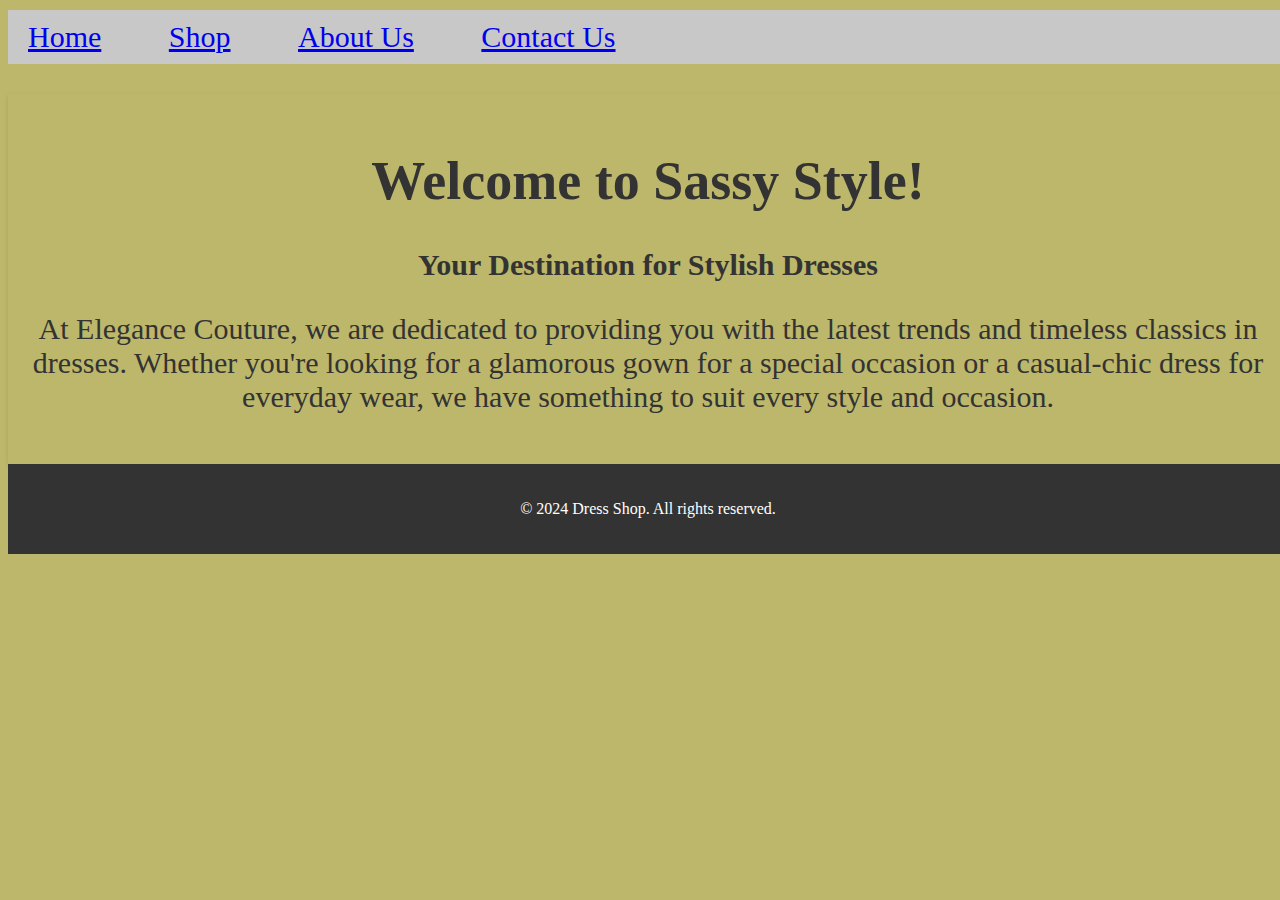
<file: about.html>
<!DOCTYPE html>
<html>
  <!DOCTYPE html>
  <html lang="en">

  <head>
    <meta charset="UTF-8">
    <meta name="viewport" content="width=device-width, initial-scale=2.5">
    <title>Dress Shopping</title>
    <link rel="stylesheet" href="style.css">
    <link rel="stylesheet" href="https://cdnjs.cloudflare.com/ajax/libs/font-awesome/5.15.4/css/all.min.css">
    <style>
      body{
        background-color: darkkhaki;
        font-family: 'Times New Roman';
      } 
      
    </style>
  </head>
  <body>

    <nav>
         <ul class="menu">
        <li><a href="home.html">Home</a></li>
        <li><a href="index.html">Shop</a></li>
        <li><a href="about.html">About Us</a></li>
        <li><a href="contact.html">Contact Us</a></li>
         </ul>
    </nav>
      <header>
        <h1 style="font-size: 80;">Welcome to Sassy Style!</h1>
        <div class="w3-center about" id="about">
          <div class=" w3-left-align w3-margin-top contact-info ">
            <h2 style="font-weight: 600;"></h2>
            <h3 style="font-size: 30px;">Your Destination for Stylish Dresses</h3>
   <p style="font-size: 30px;">       At Elegance Couture, we are dedicated to providing you with the latest trends and timeless classics in dresses. Whether you're looking for a glamorous gown for a special occasion or a casual-chic dress for everyday wear, we have something to suit every style and occasion.</p>
          </div>
        </div>
      </header>
    <footer>
      <p>&copy; 2024 Dress Shop. All rights reserved.</p>
    </footer>
  </body>
  </html>
</file>
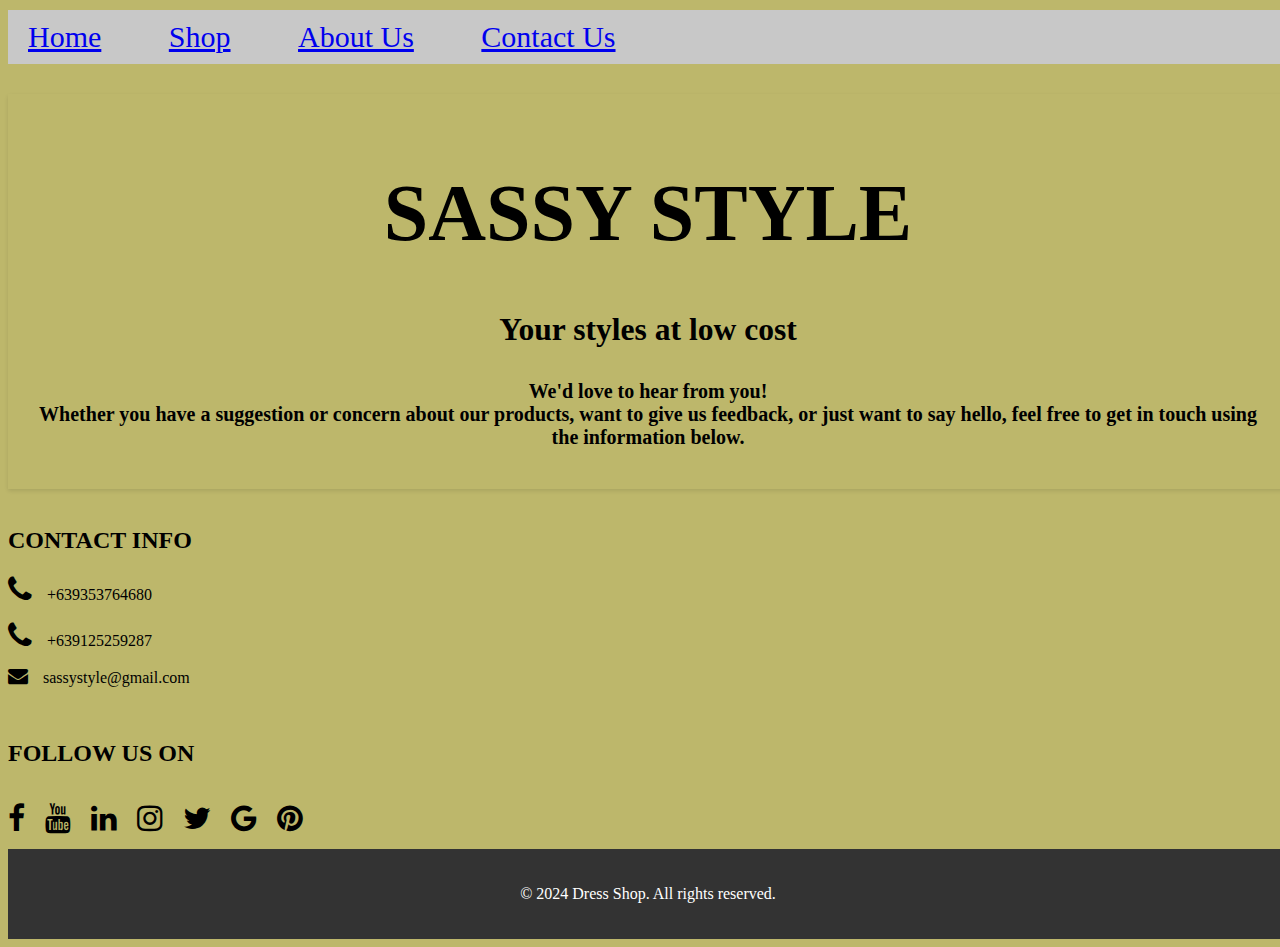
<file: contact.html>
<!DOCTYPE html>
<html>
  <!DOCTYPE html>
  <html lang="en">
    
  <head>
    <meta charset="UTF-8">
    <meta name="viewport" content="width=device-width, initial-scale=2.5">
    <title>Dress Shopping</title>
    <link rel="stylesheet" href="style.css">
    <link rel="stylesheet" href="https://cdnjs.cloudflare.com/ajax/libs/font-awesome/4.7.0/css/font-awesome.min.css">
    <style>
      body{
        background-color: darkkhaki;
        font-family: "Times New Roman";
      
      } 
          
    </style>
  </head>
  <body>
    
    <nav>
         <ul class="menu">
        <li><a href="home.html">Home</a></li>
        <li><a href="index.html">Shop</a></li>
        <li><a href="about.html">About Us</a></li>
        <li><a href="contact.html">Contact Us</a></li>
         </ul>
    </nav>
    <header>
      <h1 style="color: black; font-size: 80px;">SASSY STYLE</h1>
      <div class="w3-center contact" id="contact">
        <div class=" w3-left-align w3-margin-top contact-info ">
          <h3 style="font-weight: 900; color: black;">Your styles at low cost</h3>
          <h3 style="color:black; font-size: 20px;" >We'd love to hear from you!<br> Whether you have a suggestion  or concern about our products, want to give us feedback, or just want to say hello, feel free to get in touch using the information below.</h3>
        </div>
    </header>

    <br>
         <div class="w3-margin-to  w3-left-align">
          
             <h2 style="font-weight: 700;">CONTACT INFO</h2>
            <p><i class="fa fa-phone" style="font-size: 30px;"></i><span style="margin-left: 15px;">+639353764680</span></p>
           <p><i class="fa fa-phone" style="font-size: 30px;"></i><span style="margin-left: 15px;">+639125259287</span></p>
            <p><i class="fa fa-envelope" style="font-size: 20px;"></i><span style="margin-left: 15px;">sassystyle@gmail.com</span></p>
      
         </div>
            <br>
            <div class="container">
              <div class="row">
           <div class="w3-margin-to w3-right-align">
               <h2 style="font-weight: 700;">FOLLOW US ON</h2>
             <div class="row">
               <p><span style="margin-right: 20px;"><i class="fa fa-facebook" style="font-size: 30px;"></i></span></p>
               <p><span style="margin-right: 20px;"><i class="fa fa-youtube" style="font-size: 30px;"></i></span></p>
               <p><span style="margin-right: 20px;"><i class="fa fa-linkedin" style="font-size: 30px;"></i></span></p>
               <p><span style="margin-right: 20px;"><i class="fa fa-instagram" style="font-size: 30px;"></i></span></p>
               <p><span style="margin-right: 20px;"><i class="fa fa-twitter" style="font-size: 30px;"></i></span></p>
               <p><span style="margin-right: 20px;"><i class="fa fa-google" style="font-size: 30px;"></i></span></p>
               <p><span style="margin-right: 20px;"><i class="fa fa-pinterest" style="font-size: 30px;"></i></span></span></p>
           </div>

           </div>  
              </div>
                
              <footer>
                  <p>&copy; 2024 Dress Shop. All rights reserved.</p>
                </footer>
              <script src="script.js"></script>
 </body>
</html>
</file>
<file: style.css>
body {
  font-family: 'Courier New', Courier, monospace;
  background-color: #ffff;
  width: 100%;
}

.header-background img {
  width: 100%;
  height: auto;
}

.grid-container {
  display: flex;
  grid-template-columns: repeat(auto-fill, minmax(250px, 1fr));
  grid-gap: 20px;
  background-color: darkkhaki;
}

.row {
  display: flex;
  flex-wrap: wrap;
  justify-content: space-between;
}

.column {

  box-shadow: 0 4px 8px 0 rgba(0, 0, 0, 0.5);
  max-width: 300px;
  margin: auto;
  font-family: arial;
  background-color: #fbffde;
  flex-basis: 250px;
  padding: 20px;
  margin-bottom: 50px;
  box-sizing: border-box;
  border-radius: 20px;
  margin-top: 50px;
}

.column img {
  max-width: 50%;
  height: auto;
  display: block;
  margin-bottom: 20px;
  transition: 0.8s all ease-in-out;
  border-radius: 20px;

}

.column {
  flex-basis: 260px;
  padding: 50px;
  padding-bottom: 50px;
}

.SSS {
  background-color: #96a540;

}

header {
  text-align: center;
  margin-bottom: 20px;
  padding-top: 0%;
  padding: 20px;
  box-shadow: 0 2px 4px rgba(0, 0, 0, 0.1);
  font-size: 27px;
  color: #333;
  margin: 0;
}

.header-background {
  max-width: 100%;
}

.column:hover img {
  transform: scale(1.5);
}

.search-button {
  background-color: #007bff;
  color: #fff;
  padding: 10px 20px;
  border: none;
  border-radius: 5px;
  cursor: pointer;
  margin-left: 10px;
  width: 10%;
  transition-duration: .5s;
}

.search-button:hover {
  background-color: khaki;
}

.menu {
  list-style-type: none;
  padding: 0;
  margin-top: 10px;
  background-color: #C8C8C8;
  font-size: 30px;
  font-family: 'Times New Roman';
}

.menu li:hover {
  background-color: #C0C0C0;
}

.p {
  color: grey;
  font-size: 25px;
}

.menu li {
  display: inline-block;
  margin-right: 20px;
  padding: 10px 20px;

}


button.add-to-cart {
  background-color: green;
  color: white;
  padding: 10px;
  margin: 10px;
  border: none;
  border-radius: 5px;
  cursor: pointer;
  transition-duration: 0.5s;
  box-shadow: 0 8px 16px 0 rgba(0, 0, 0, 0.2), 0 6px 20px 0 rgba(0, 0, 0, 0.19);
  transition: all 0.5s;
  width: 100%;
  
}

button.add-to-cart:hover span {
  display: inline-block;
  position: relative;
  transition: 0.5s;
  padding-right: 25px;
}

button.add-to-cart:hover span:after {
  content: '\00bb';
  position: absolute;
  opacity: 1;
  top: 0;
  right: -20px;
  transition: 0.5s;
}

button.add-to-cart:hover {
  background-color: darkkhaki;

}

button.view-cart {
  background-color: #008CBA;
  color: white;
  padding: 10px 20px;
  border: none;
  border-radius: 5px;
  cursor: pointer;
  transition-duration: 0.5s;
  box-shadow: 0 8px 16px 0 rgba(0, 0, 0, 0.2), 0 6px 20px 0 rgba(0, 0, 0, 0.19);
  transition: all 0.5s;
}

button.view-cart:hover {
  background-color: darkkhaki;
}

button.view-cart:hover span {
  display: inline-block;
  position: relative;
  transition: 0.5s;
  padding-right: 25px;
}

button.view-cart:hover span:after {
  content: '\00bb';
  position: absolute;
  opacity: 1;
  top: 0;
  right: -20px;
  transition: 0.5s;
}

.shopping-cart {
  margin-top: 40px;
  border-top: 2px solid #ccc;
  padding-top: 20px;
}

.shopping-cart ul {
  list-style-type: none;
  padding: 50px;
}

.shopping-cart li {
  margin-bottom: 10px;
}

.shopping-cart p {
  margin-top: 0;
  font-weight: bold;

}

footer {
  background-color: #333;
  color: #fff;
  text-align: center;
  padding: 20px;
}

.modal {
  display: none;
  position: fixed;
  z-index: 1;
  left: 0;
  top: 0;
  width: 100%;
  height: 100%;
  overflow: auto;
  background-color: rgba(0, 0, 0, 0.5);
}


.modal-content {
  background-color: #fefefe;
  margin: 15% auto;
  padding: 20px;
  border: 1px solid #888;
  width: 80%;
}


.close {
  color: #aaa;
  float: right;
  font-size: 28px;
  font-weight: bold;
}

.close:hover,
.close:focus {
  color: black;
  text-decoration: none;
  cursor: pointer;
}

.description {
  background-color: green;
  color: white;
  padding: 10px;
  margin: 10px;
  border: none;
  border-radius: 5px;
  cursor: pointer;
  transition-duration: 0.5s;
  box-shadow: 0 8px 16px 0 rgba(0, 0, 0, 0.2), 0 6px 20px 0 rgba(0, 0, 0, 0.19);
  transition: all 0.5s;
  width: 100%;

}

.description:hover span {
  display: inline-block;
  position: relative;
  padding-right: 25px;
}
</file>
